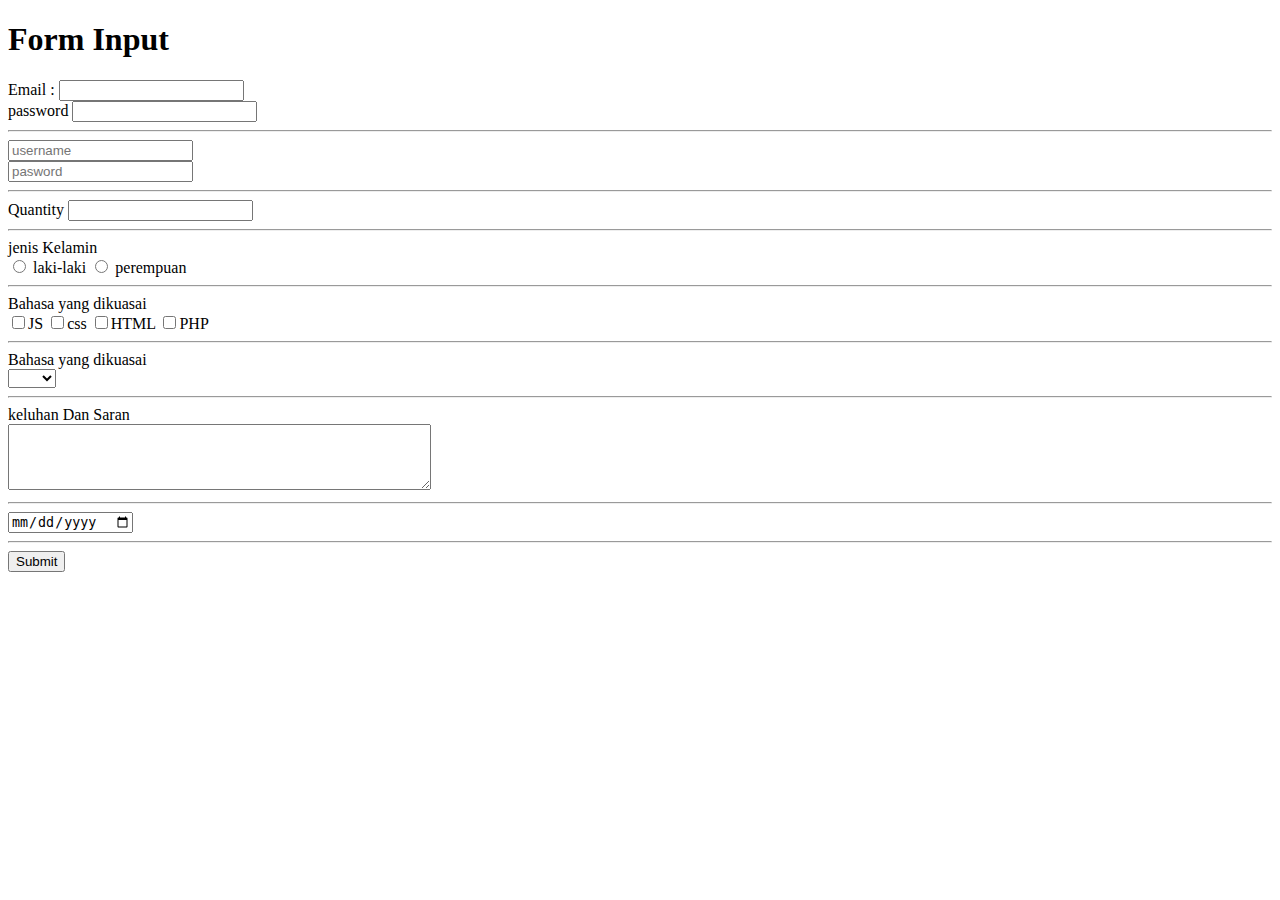
<file: pages/form.html>
<!DOCTYPE html>
<html lang="en">
<head>
    <meta charset="UTF-8">
    <meta name="viewport" content="width=device-width, initial-scale=1.0">
    <title>Document</title>
</head>
<body>
    <!--  -->
    <h1> Form Input </h1>
    <form>
        <!-- label -->
        <div>
            <label for="email">Email :</label>
            <input type="email" name="email" id="email">
            <!-- input type email kadang error, perlu handling 
             dari segi codenya -->
        </div>
        <div>
            <label for="password"> password</label>
             <input type="password" name="pasword" id="password">
        </div>
        
        <!-- horizontal rule -->
        <hr>

        <!-- placeholder -->
        <!-- <label for="username" style="visibility: hidden;">username</label> -->

        <input type="text" name="username" placeholder="username"> <br>
        <input type="password" name="pwd" placeholder="pasword" >
        
        <!-- horizontal rule -->
        <hr>


        <!-- input number -->
        <label for="num">Quantity</label>
        <input type="number" name="angka" id="num">
    
         <!-- horizontal rule -->
        <hr>

        <!-- input radio -->
        <label> jenis Kelamin</label> <br>
        <input type="radio" name="gender" id="1" value="L"> <label for="1"> laki-laki</label>
        <input type="radio" name="gender" id="p" value="P"> <label for="p"> perempuan</label>
    
        <!-- horizontal rule -->
        <hr>

        <label for=""> Bahasa yang dikuasai</label> <br>
        <input type="checkbox" name="lang" id="js" value="js"><label for="js">JS</label>
        <input type="checkbox" name="lang" id="css" value="css"><label for="css">css</label>
        <input type="checkbox" name="lang" id="html" value="html"><label for="html">HTML</label>
        <input type="checkbox" name="lang" id="php" value="php"><label for="php">PHP</label>


        <!-- horizontal rule -->
        <hr>

        <!-- dropdown -->
        <label for="">Bahasa yang dikuasai</label> <br>
        <select name="lang-drop" id="lang-drop">
            <option value="" disabled selected></option>
            <option value="js">JS</option>
            <option value="css">css</option>
            <option value="html">html</option>
            <option value="php">php</option>
        </select>

         
        <!-- horizontal rule -->
        <hr>

        <label for="kns"> keluhan Dan Saran</label> <br>
        <textarea name="kns" id="kns" cols="50" rows="4" maxlength="100"></textarea>
        <!-- cols 50 artinya 50 character, dan 2 row 2 line character -->
        <!-- maxlength maximal panjang character -->


        <!-- horizontal rule -->
        <hr>

        <!-- test date -->
        <input type="date" name="" id="">


        <!-- horizontal rule -->
        <hr>

        <!-- button -->
         <button type="submit">Submit</button>

    <!-- Menghubungkan label:for dengan input:id dapat berfungsi membuat
     label clickable dan terhubung degan inputan tersebut. Ini dapat memudahkan
     pada input : checkbox dan radio -->
    </form>

</body>
</html>
</file>
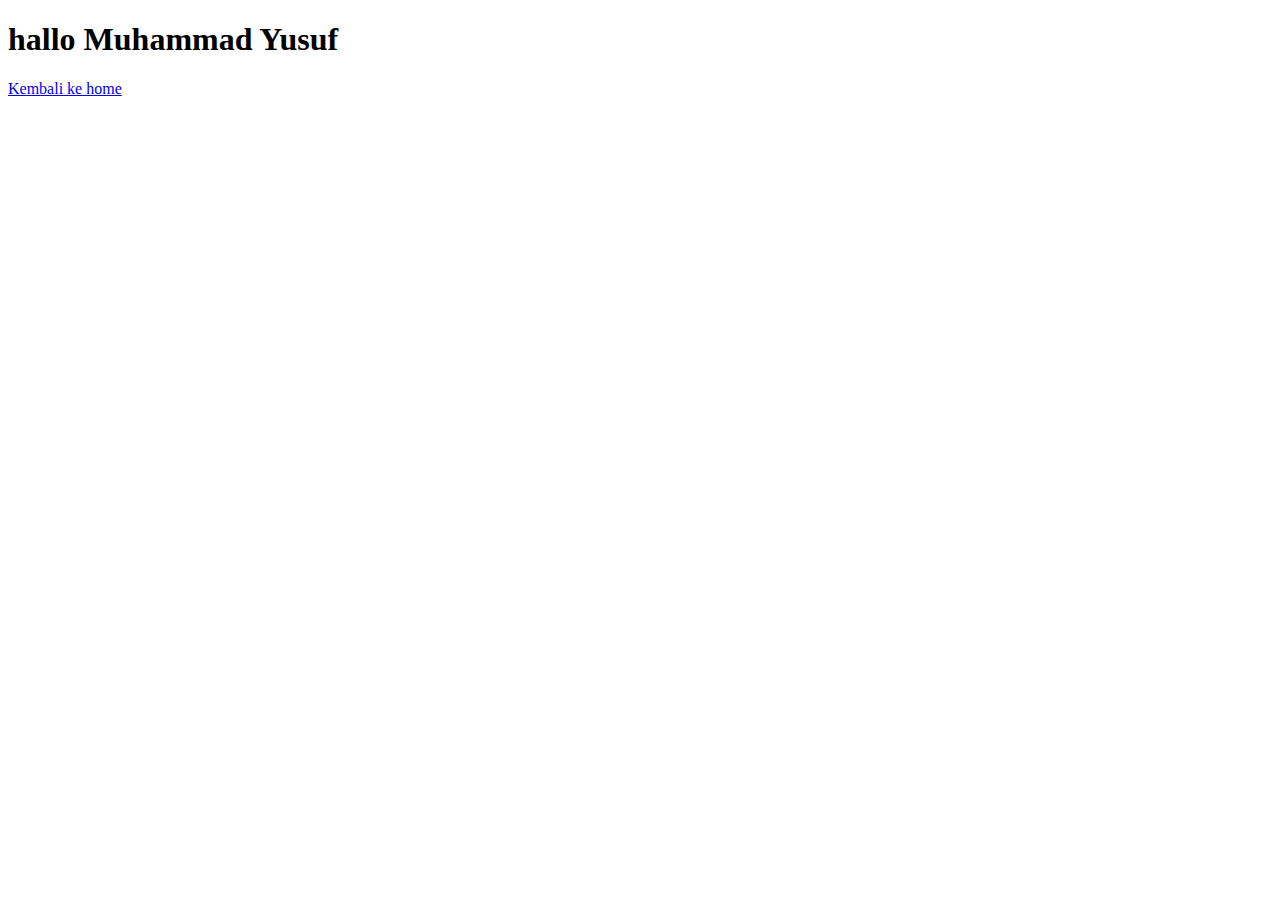
<file: pages/profile.html>
<!DOCTYPE html>
<html lang="en">
<head>
    <meta charset="UTF-8">
    <meta name="viewport" content="width=device-width, initial-scale=1.0">
    <title>Document</title>
</head>
<body>

    <h1>hallo Muhammad Yusuf </h1>

    <a href="../index.html"> Kembali ke home </a>
    
</body>
</html>
</file>
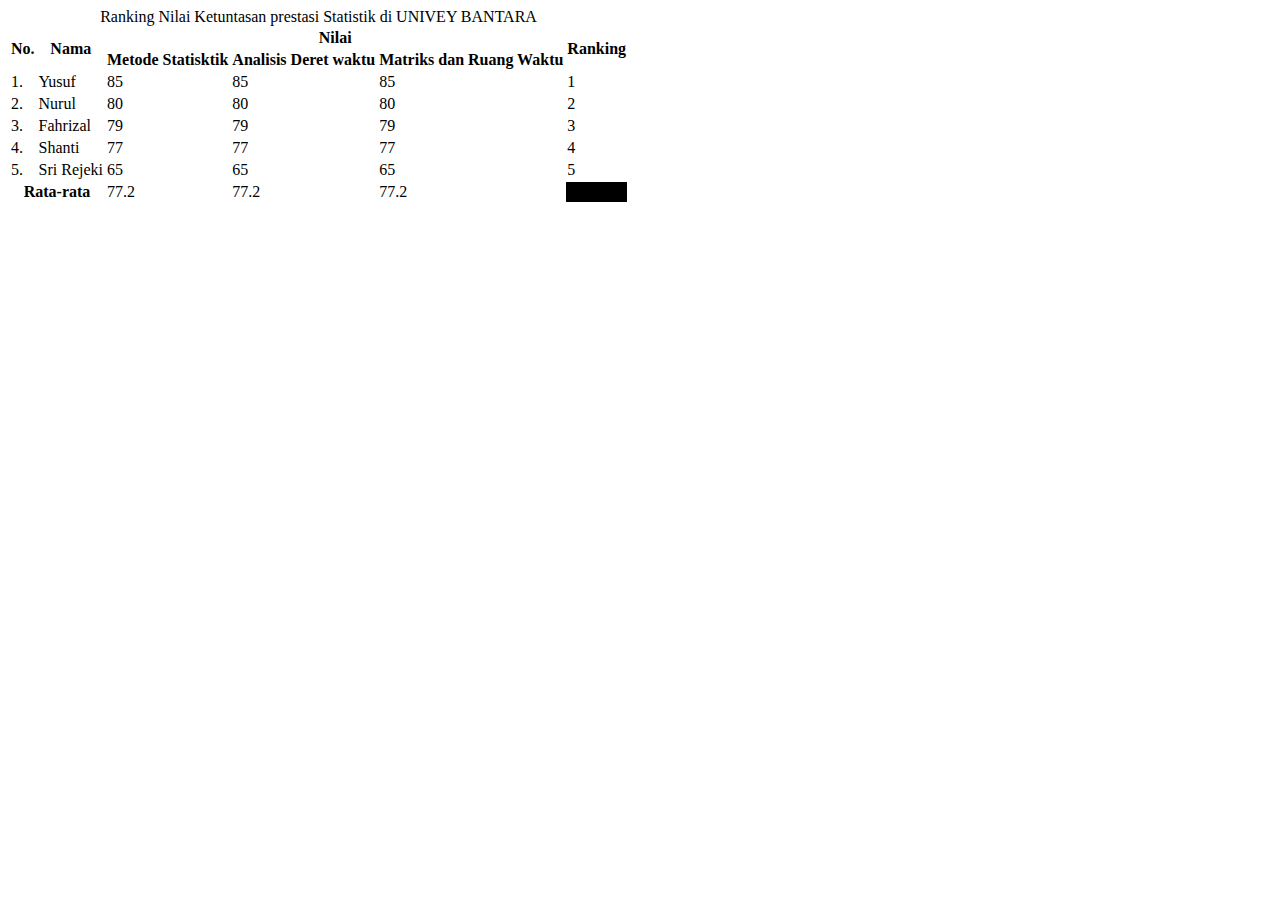
<file: pages/tablenilai.html>
<!DOCTYPE html>
<html lang="Indonesia">
<head>
    <meta charset="UTF-8">
    <meta name="viewport" content="width=device-width, initial-scale=1.0">
    <title>Document</title>
</head>
<body>
   <div>
        <table style="border: 2px; border-color: black;">
            <caption>Ranking Nilai Ketuntasan prestasi Statistik di
                UNIVEY BANTARA
            </caption>
                    <!-- thead>tr>th*4 -->
            <thead>
                <tr>
                    <th scope="col" rowspan="2">No.</th>
                    <th scope="col" rowspan="2">Nama</th>
                    <th scope="colgroup" colspan="3">Nilai</th>
                    <th scope="col" rowspan="2">Ranking</th>
              </tr>
                <tr>
                    <th scope="col"> Metode Statisktik</th>
                    <th scope="col"> Analisis Deret waktu</th>
                    <th scope="col">Matriks dan Ruang Waktu</th>
                </tr>
            </thead>
            <!-- tbody>tr*5>(td*4) -->
            <tbody>
                <tr>
                    <td>1.</td>
                    <td>Yusuf</td>
                    <td>85</td>
                    <td>85</td>
                    <td>85</td>
                    <td>1</td>
                </tr>
                <tr>
                    <td>2.</td>
                    <td>Nurul</td>
                    <td>80</td>
                    <td>80</td>
                    <td>80</td>
                    <td>2</td>
                </tr>
                <tr>
                    <td>3.</td>
                    <td>Fahrizal</td>
                    <td>79</td>
                    <td>79</td>
                    <td>79</td>
                    <td>3</td>
                </tr>
                <tr>
                    <td>4.</td>
                    <td>Shanti</td>
                    <td>77</td>
                    <td>77</td>
                    <td>77</td>
                    <td>4</td>
                </tr>
                <tr>
                    <td>5.</td>
                    <td>Sri Rejeki</td>
                    <td>65</td>
                    <td>65</td>
                    <td>65</td>
                    <td>5</td>
                </tr>
                <tr>
                    <th scope="row" colspan="2"> Rata-rata</th>
                    <td>77.2</td>
                    <td>77.2</td>
                    <td>77.2</td>
                    <td style="background-color: black;"></td>
                </tr>
            </tbody>
        </table>
   </div>
</body>
</html>
</file>
